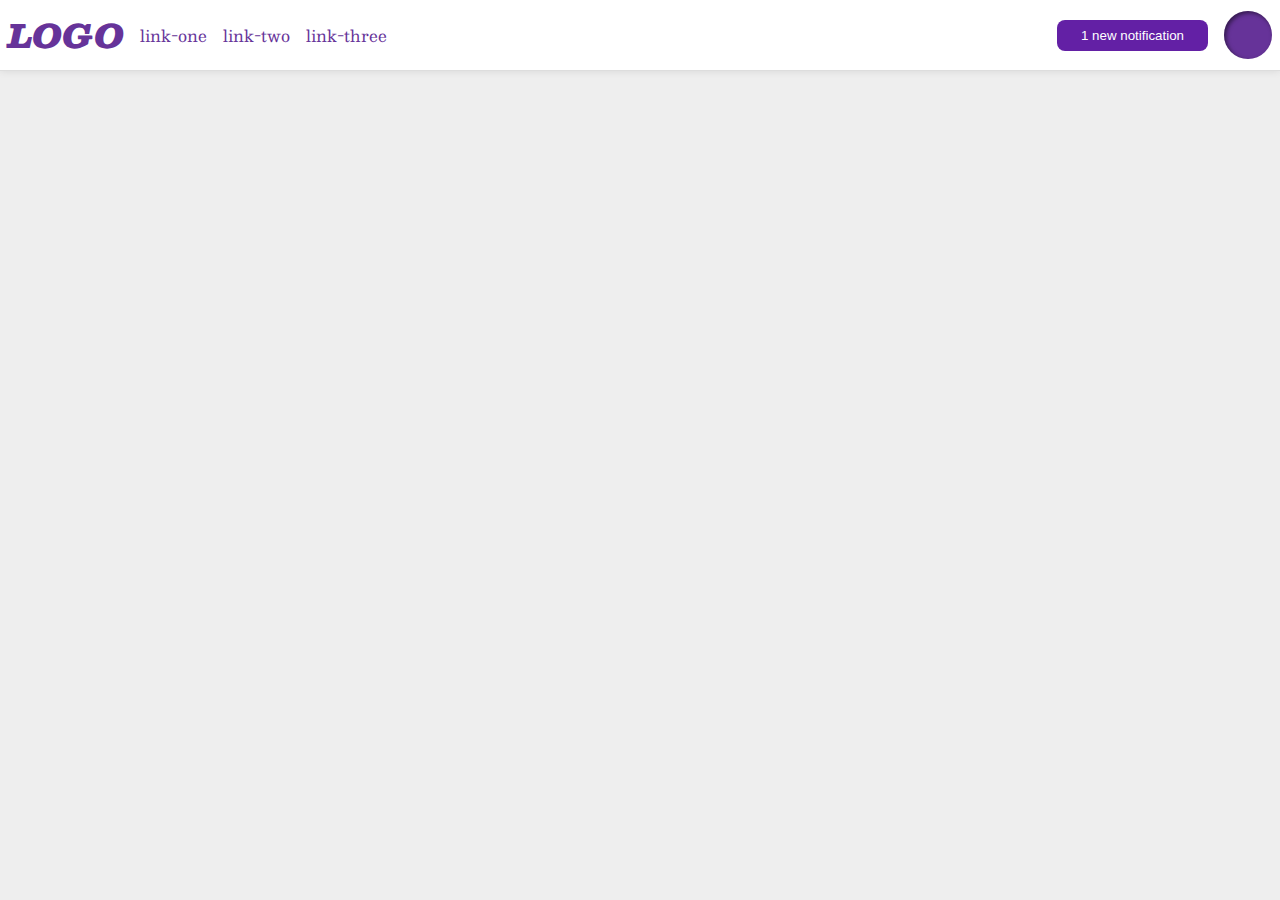
<file: flex/03-flex-header-2/index.html>
<!DOCTYPE html>
<html lang="en">
  <head>
    <meta charset="UTF-8">
    <meta http-equiv="X-UA-Compatible" content="IE=edge">
    <meta name="viewport" content="width=device-width, initial-scale=1.0">
    <title>Flex Header 2</title>
    <link rel="stylesheet" href="style.css">
  </head>
  <body>
    <div class="header">
      <div class="left">
        <div class="logo left">
          LOGO
        </div>
        <ul class="links left">
          <li><a href="google.com">link-one</a></li>
          <li><a href="google.com">link-two</a></li>
          <li><a href="google.com">link-three</a></li>
        </ul>
      </div>
      <div class="right">
        <button class="notifications right">
          1 new notification
        </button>
        <div class="profile-image right"></div>
      </div>
      
    </div>
  </body>
</html>
</file>
<file: flex/03-flex-header-2/style.css>
@import url('https://fonts.googleapis.com/css2?family=Besley:ital,wght@0,400;1,900&display=swap');

body {
  margin: 0;
  background: #eee;
  font-family: Besley, serif;
}

.header {
  background: white;
  border-bottom: 1px solid #ddd;
  box-shadow: 0 0 8px rgba(0,0,0,.1);
}

.profile-image {
  background: rebeccapurple;
  box-shadow: inset 2px 2px 4px rgba(0,0,0,.5);
  border-radius: 50%;
  width: 48px;
  height:  48px;
}

.logo {
  color: rebeccapurple;
  font-size: 32px;
  font-weight: 900;
  font-style: italic;
}

button {
  border: none;
  border-radius: 8px;
  background: rgb(99, 32, 165);
  color: white;
  padding: 8px 24px;
}

a {
  /* this removes the line under our links */
  text-decoration: none;
  color: rebeccapurple;
}

ul {
  list-style-type: none;
}

/* SOLUTION */

.header {
  display: flex;
  justify-content: space-between;
  padding: 8px;
}

ul {
  display: flex;
  align-items: center;
  margin: 0;
  padding: 0;
  gap: 16px;
}

.left, .right {
  display: flex;
  align-items: center;
  justify-content: space-evenly;
  gap: 16px;
}
</file>
